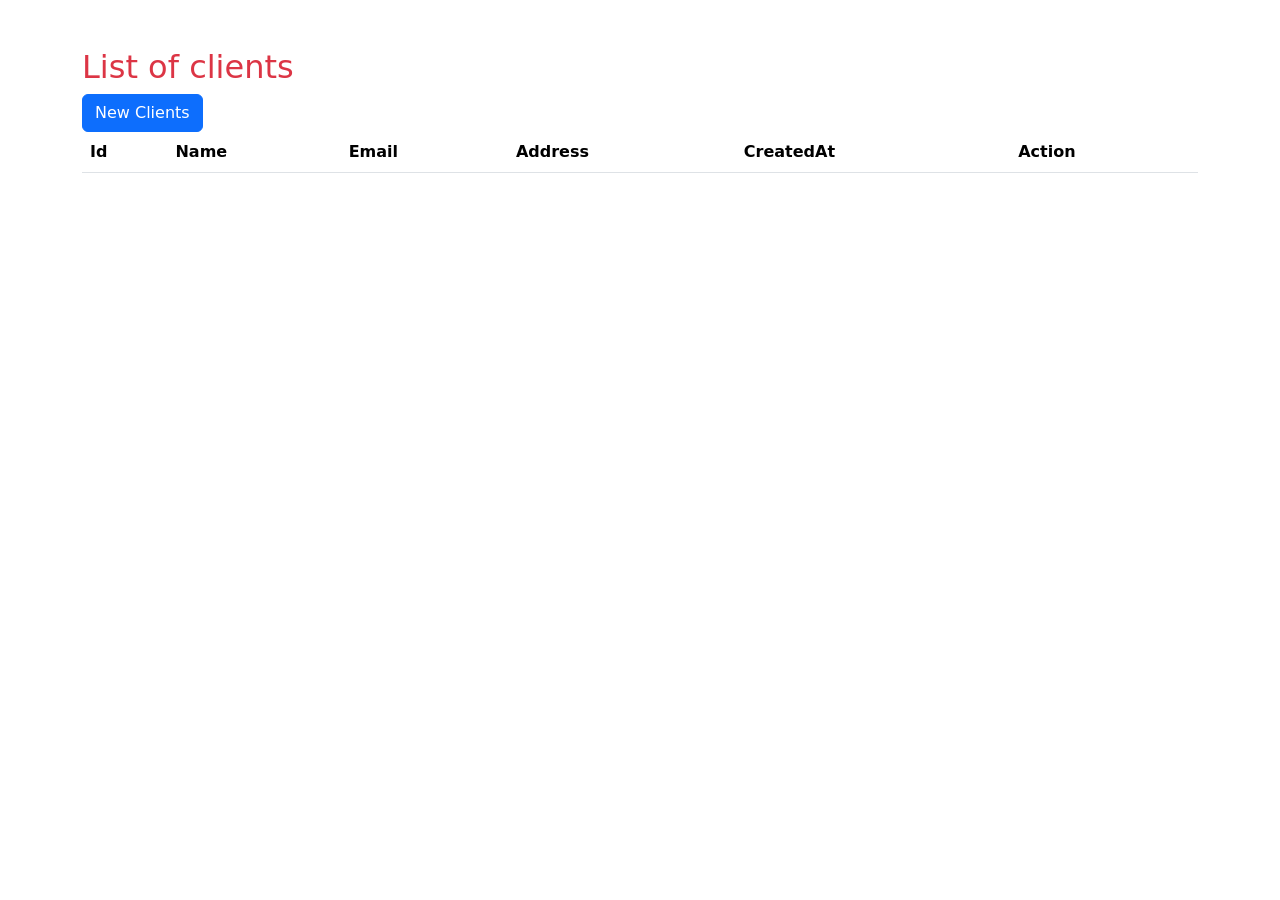
<file: index.html>
<!DOCTYPE html>
<html lang="en">

<head>
    <meta charset="UTF-8">
    <meta name="viewport" content="width=device-width, initial-scale=1.0">
    <link href="https://cdn.jsdelivr.net/npm/bootstrap@5.3.3/dist/css/bootstrap.min.css" rel="stylesheet" integrity="sha384-QWTKZyjpPEjISv5WaRU9OFeRpok6YctnYmDr5pNlyT2bRjXh0JMhjY6hW+ALEwIH" crossorigin="anonymous">
    <title>My Shop</title>
</head>

<body>
    <div class="container my-5">
        <h2 class="text-danger">List of clients</h2>
        <a class="btn btn-primary" href="/myshop/create.php" role="button">New Clients</a>
        <br>
        <table class="table">
            <thead>
                <tr>
                    <th scope="col">Id</th>
                    <th scope="col">Name</th>
                    <th scope="col">Email</th>
                    <th scope="col">Address</th>
                    <th scope="col">CreatedAt</th>
                    <th scope="col">Action</th>

                </tr>
            </thead>
        </table>

    </div>
    <script src="https://cdn.jsdelivr.net/npm/bootstrap@5.3.3/dist/js/bootstrap.bundle.min.js" integrity="sha384-YvpcrYf0tY3lHB60NNkmXc5s9fDVZLESaAA55NDzOxhy9GkcIdslK1eN7N6jIeHz" crossorigin="anonymous"></script>
</body>

</html>
</file>
